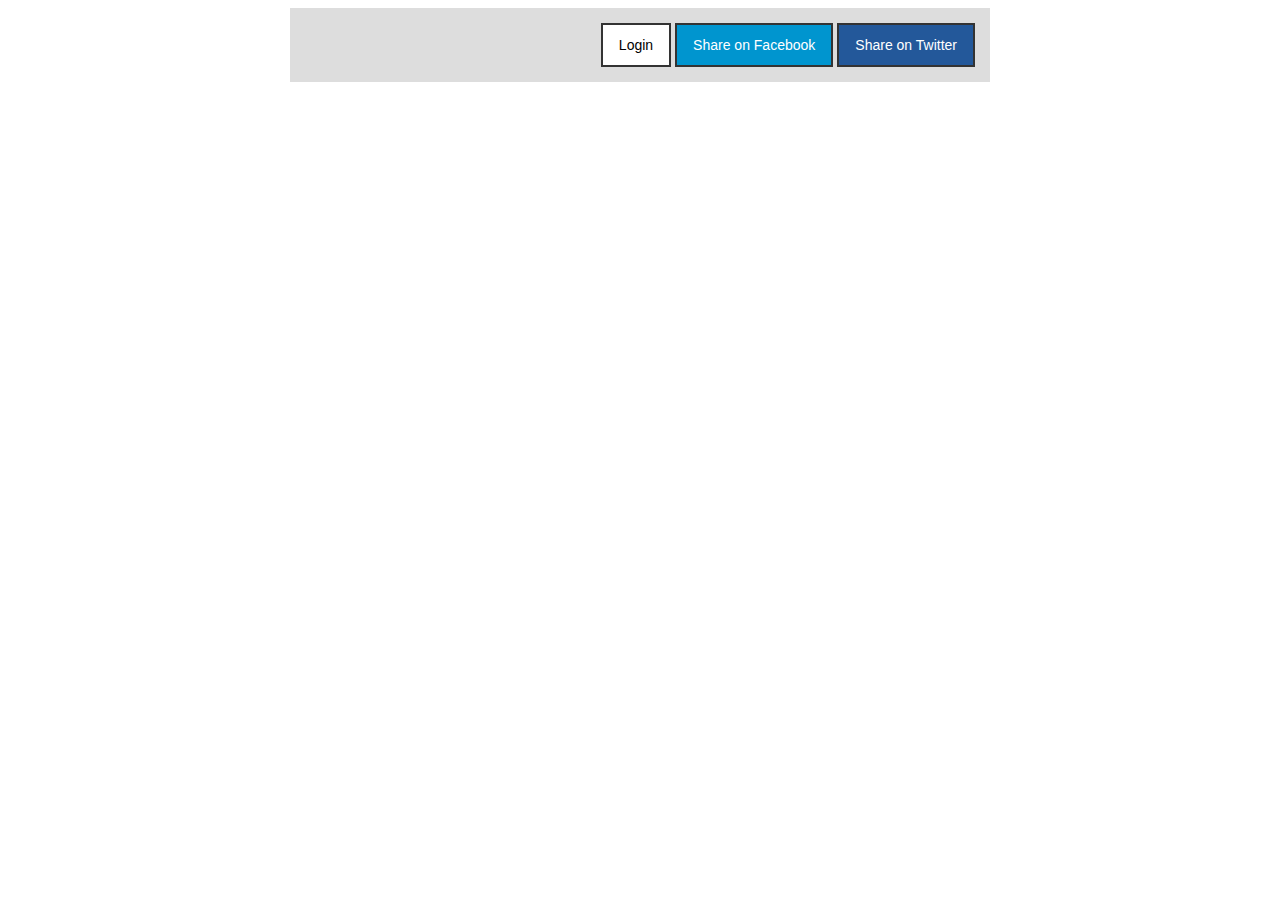
<file: assignment-files/00-demo-example/index.html>
<!DOCTYPE html>
<html>
	<head>
		<meta charset="utf-8">
		<title>Demo Example</title>
		<link rel="stylesheet" href="./css/style.css">
	</head>
	<body> 
		<div id="app-container">
			<div class="user-options">
				<button class="basic-btn">Login</button>
				<button class="fb-btn">Share on Facebook</button>
				<button class="tw-btn">Share on Twitter</button>	
			</div>			
		</div>
	</body>
</html>
</file>
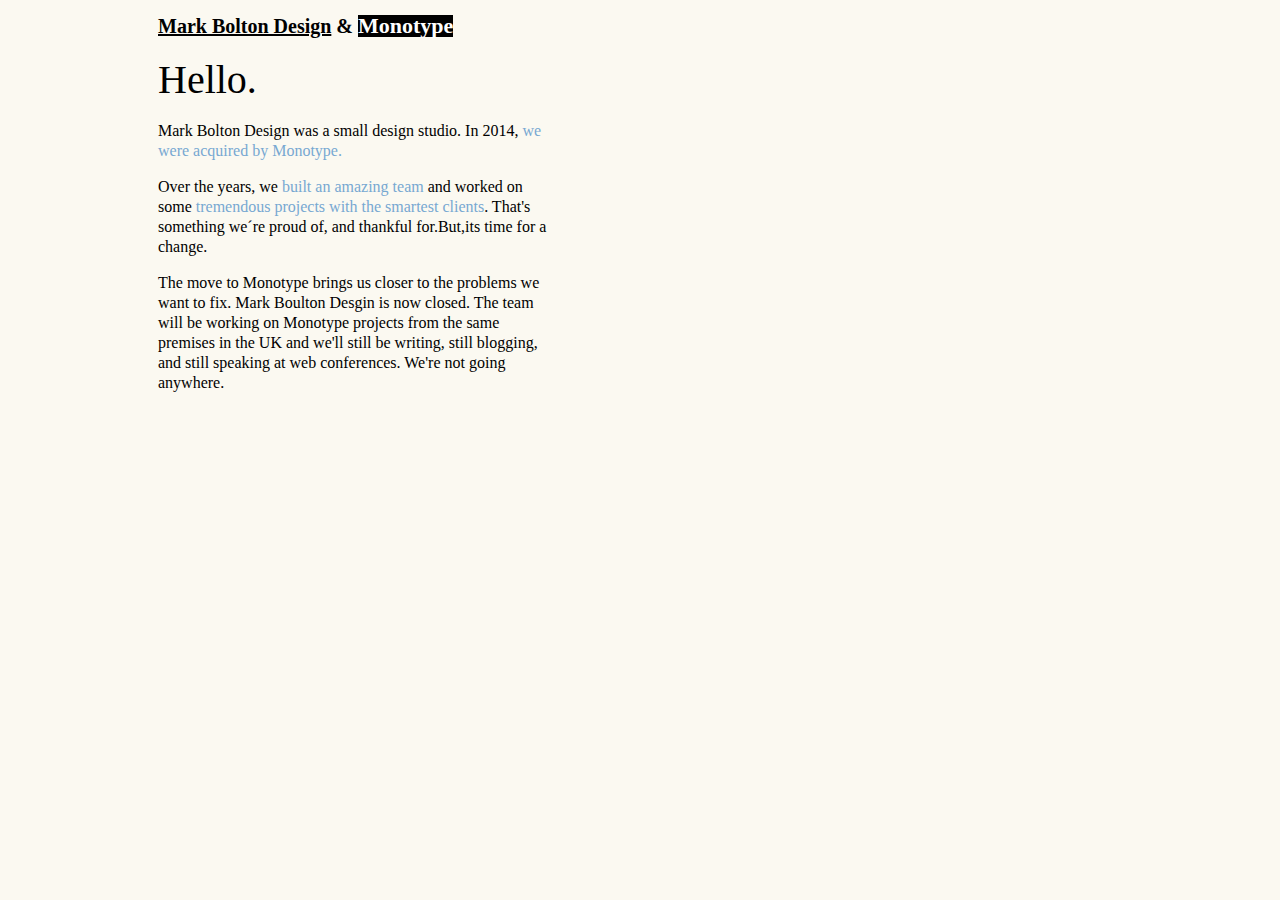
<file: assignment-files/01-simple-article-layout/index.html>
<!DOCTYPE html>
<html>
	<head>
		<meta charset="utf-8">
		<title>Example-01</title>
		<link rel="stylesheet" href="./css/style.css">
	</head>
	<body>
		<div>
			<h1><span class="underline">Mark Bolton Design</span> & <span class="black-shadow"> <span class="diferent-style">Monotype</span></span></h1>
			<p><span class="big-hello">Hello.</span></p>
			
			<p>Mark Bolton Design was a small design studio. In 2014, <a href="#">we were acquired by Monotype.</a></p>
			<p>Over the years, we <a href="#">built an amazing team</a> and worked on some <a href="#">tremendous projects with the smartest clients</a>. That's something we´re proud of, and thankful for.But,its time for a change.</p>
			<p>The move to Monotype brings us closer to the problems we want to fix. Mark Boulton Desgin is now closed. The team will be working on Monotype projects from the same premises in the UK and we'll still be writing, still blogging, and still speaking at web conferences. We're not going anywhere.</p>
		</div>
	</body>
</html>
</file>
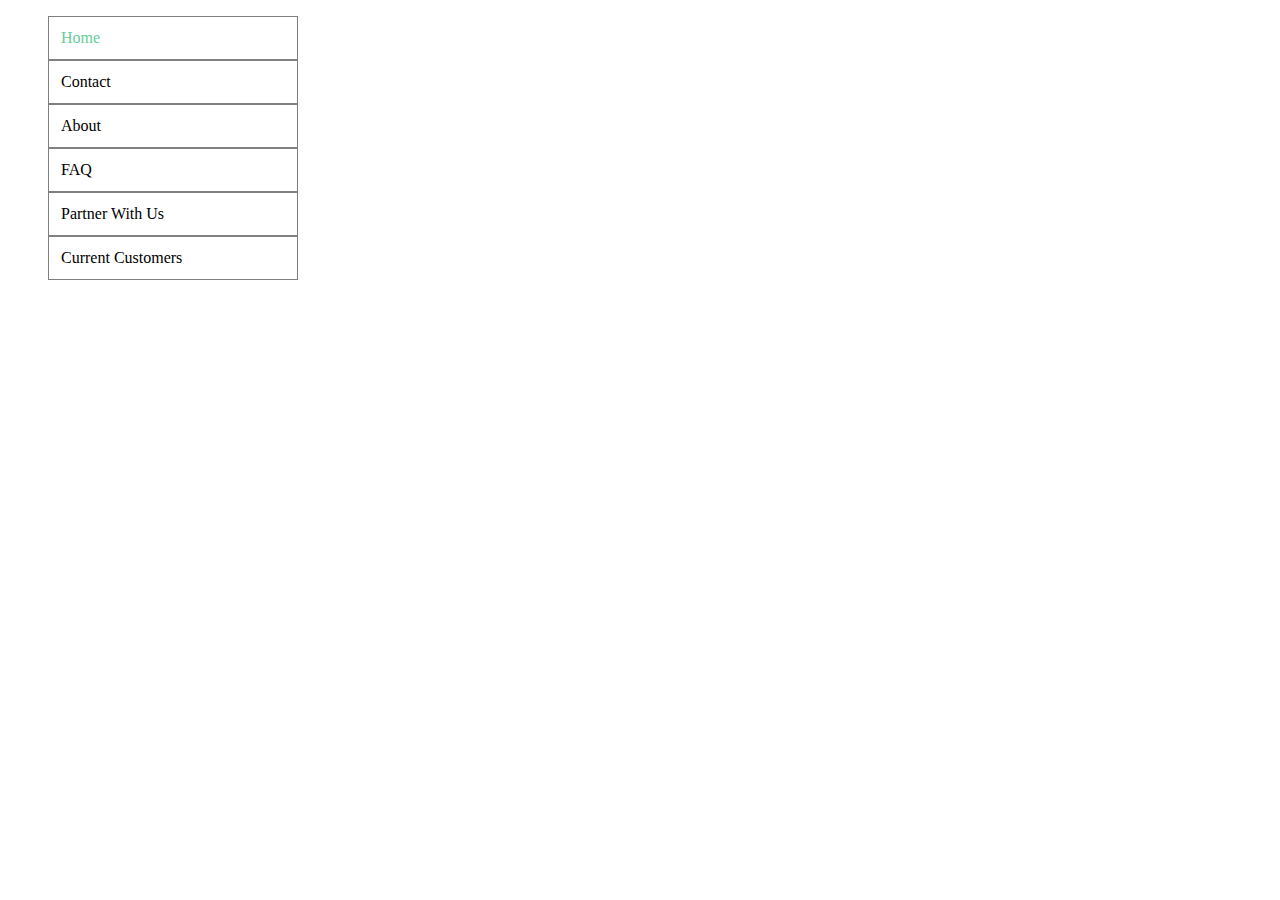
<file: assignment-files/02-menu-list/index.html>
<!DOCTYPE html>
<html>
	<head>
		<meta charset="utf-8">
		<title>menu-list</title>
		<link rel="stylesheet" href="./css/style.css">
	</head>
	<body>
		<ul>
			<li class="green-word">Home 
            <li>Contact
            <li>About
            <li>FAQ
            <li>Partner With Us
            <li>Current Customers
		</ul>
	
	</body>
</html>
</file>
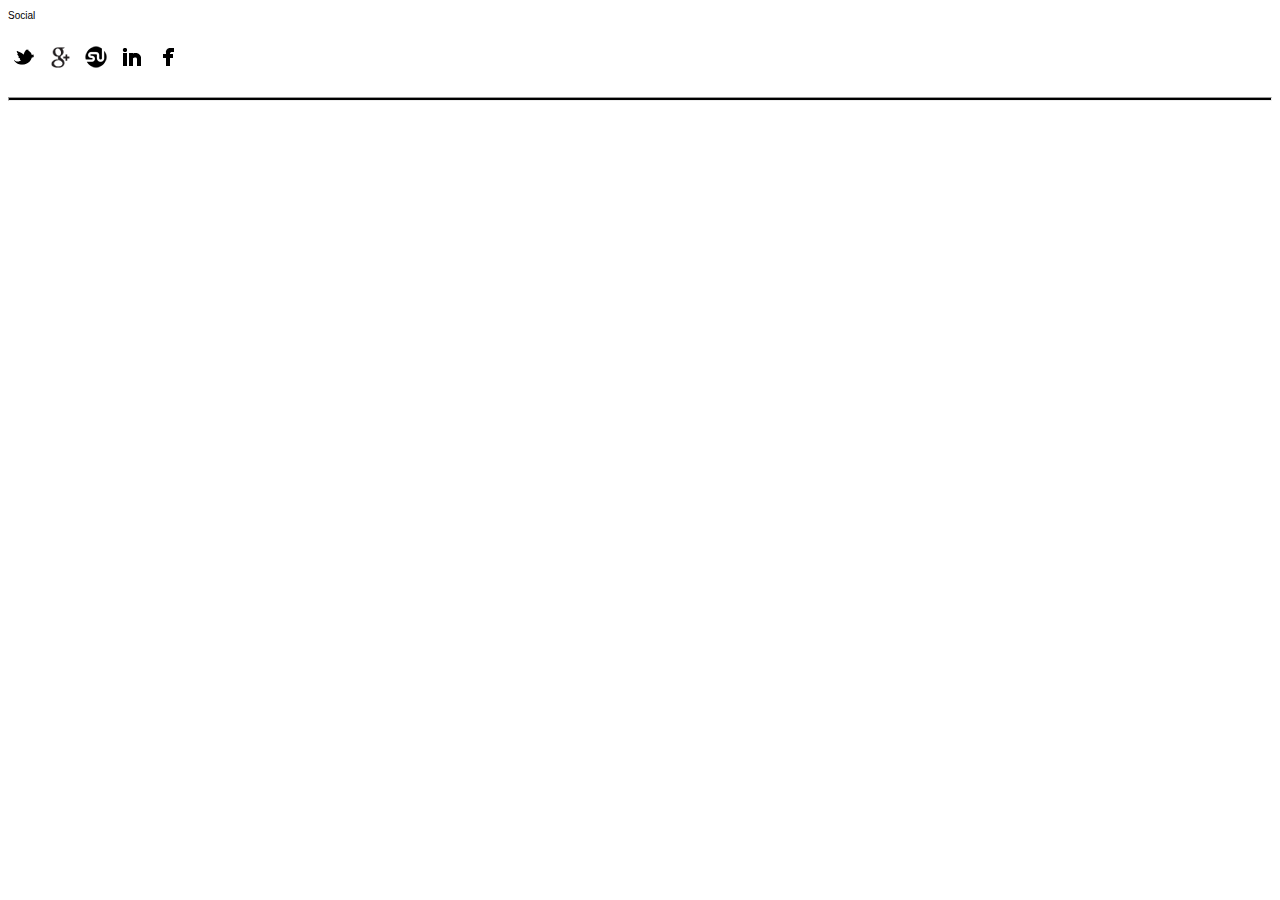
<file: assignment-files/03-inline-icon-set/index.html>
<!DOCTYPE html>
<html>
	<head>
		<meta charset="utf-8">
		<title>Icon Set</title>
		<link rel="stylesheet" href="./css/style.css">
	</head>
	<body>
		<p>Social</p>
		<img src="../images/twitter-icon-bw.png">
		<img src="../images/googleplus-icon-bw.png">
		<img src="../images/stumbleit-icon-bw.png">
		<img src="../images/linkedin-icon-bw.png">
		<img src="../images/facebook-icon-bw.png">
		<hr>
	</body>
</html>
</file>
<file: assignment-files/00-demo-example/css/style.css>
*{
	box-sizing: border-box;
}

#app-container{
	margin-top: 0;
	margin-bottom: 0;
	margin-left: auto;
	margin-right: auto;
	width: 700px;
}

.user-options{
	background: #ddd;
	padding: 15px;
	text-align: right;
}

.user-options button{
	padding: 12px 16px;
	font-family: "Baskerville", "Georgia", sans-serif;
	border: 2px solid #333;
	font-size: 14px;
}

.basic-btn{
	background: #fff;
}

.fb-btn{
	background: #0095CF;
	color: #fff;
}

.tw-btn{
	background: #23589A;
	color: #fff;
}
</file>
<file: assignment-files/01-simple-article-layout/css/style.css>
*{
	box-sizing: border-box;
}
body {
	background-color: #FBF9F1;
}

h1 {
	font-family: Georgia;
	font-size: 20px;
}

.underline {
	text-decoration: underline;
}
.black-shadow {
	font-family: Georgia;		
	background-color: black;
	color: white;
	font-family: serif;
}
.big-hello {
	font-size: 40px;

}

.diferent-style {
	font-style: Ubuntu;
	font-size: 22px;

}

a {
	color: #77A8D2;
	text-decoration: none;
}

div {
	font-family: Ubuntu;
	width: 390px;
	margin-left: 150px;
}

p {
	line-height: 1.25;
}
</file>
<file: assignment-files/02-menu-list/css/style.css>
*{
	box-sizing: border-box;
}
body {
	font-family: Avenir;
}

li {
  list-style-type: none;
  border: .5px solid grey;
  width: 250px;
  padding: 12px;
}

.green-word {
	color: #66CC99;
}
</file>
<file: assignment-files/03-inline-icon-set/css/style.css>
*{
	box-sizing: border-box;
}
p {
	font-family: sans-serif;
	font-size: 10px;
	margin-bottom: 20px;
}
hr {
	margin-top: 20px;
	background-color: black;
	height: 4px;
}
</file>
